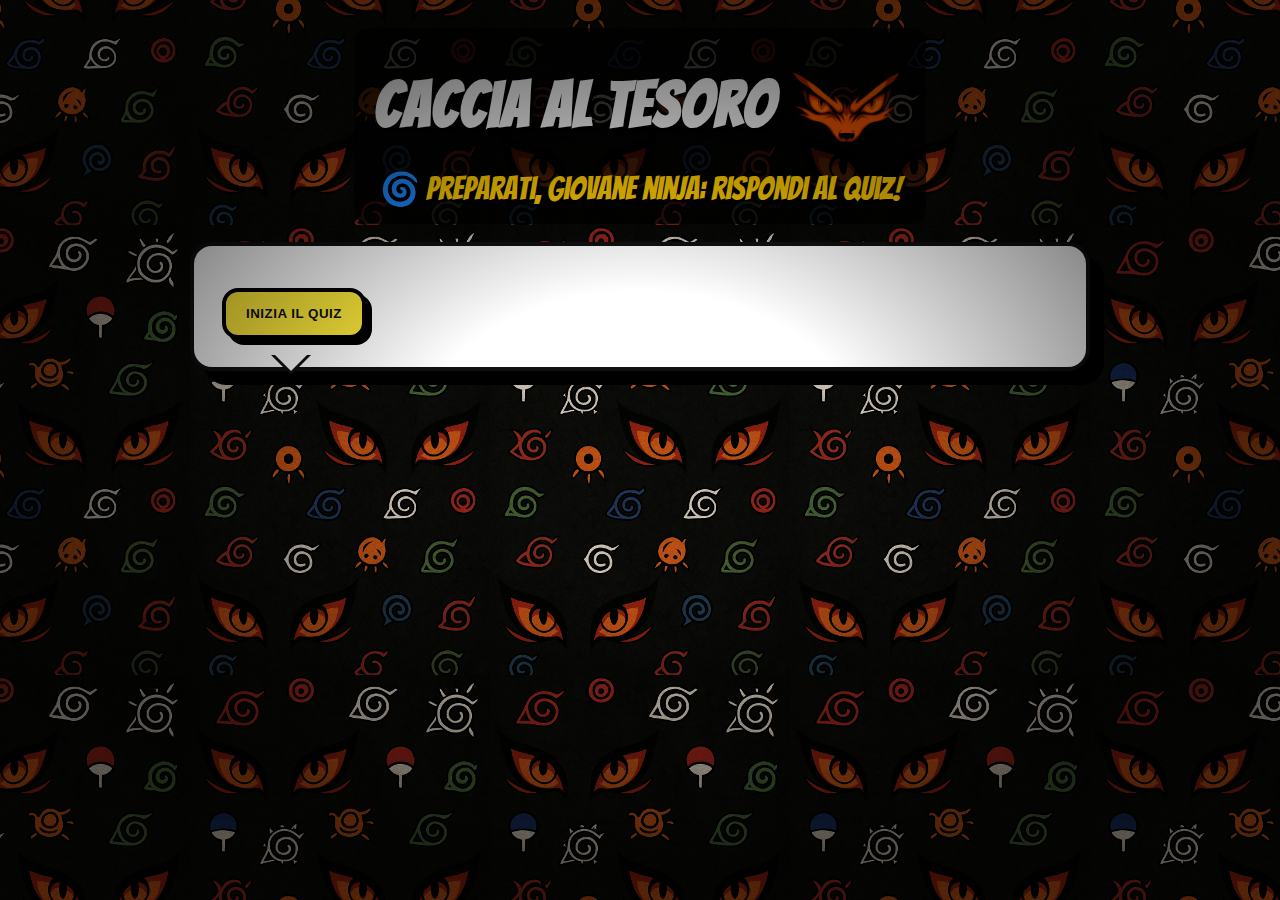
<file: index.html>
<!DOCTYPE html>
<html lang="it">
<head>
  <meta charset="UTF-8" />
  <meta name="viewport" content="width=device-width, initial-scale=1.0" />
  <title>Caccia al Tesoro Manga</title>
  <link rel="stylesheet" href="style.css" />
  <link href="https://fonts.googleapis.com/css2?family=Bangers&family=Nunito:wght@400;700;900&display=swap" rel="stylesheet">
</head>
<body>
<div class="page">
  <header class="site-header">
    <div class="title-box">
      <h1 class="title">
        Caccia al Tesoro
        <img src="assets/occhi-volpe.png" alt="Occhi della Volpe" class="eyes">
      </h1>
      <p class="subtitle">🌀 Preparati, giovane ninja: rispondi al quiz!</p>
    </div>
  </header>
  <main class="panel speech-bubble">
    <div id="quiz-container" class="quiz" hidden></div>
    <div class="actions">
      <button id="start-btn" class="btn btn-primary">Inizia il quiz</button>
    </div>
    <section id="result" class="result" hidden></section>
  </main>

</div>

<script src="script.js"></script>
</body>
</html>
</file>
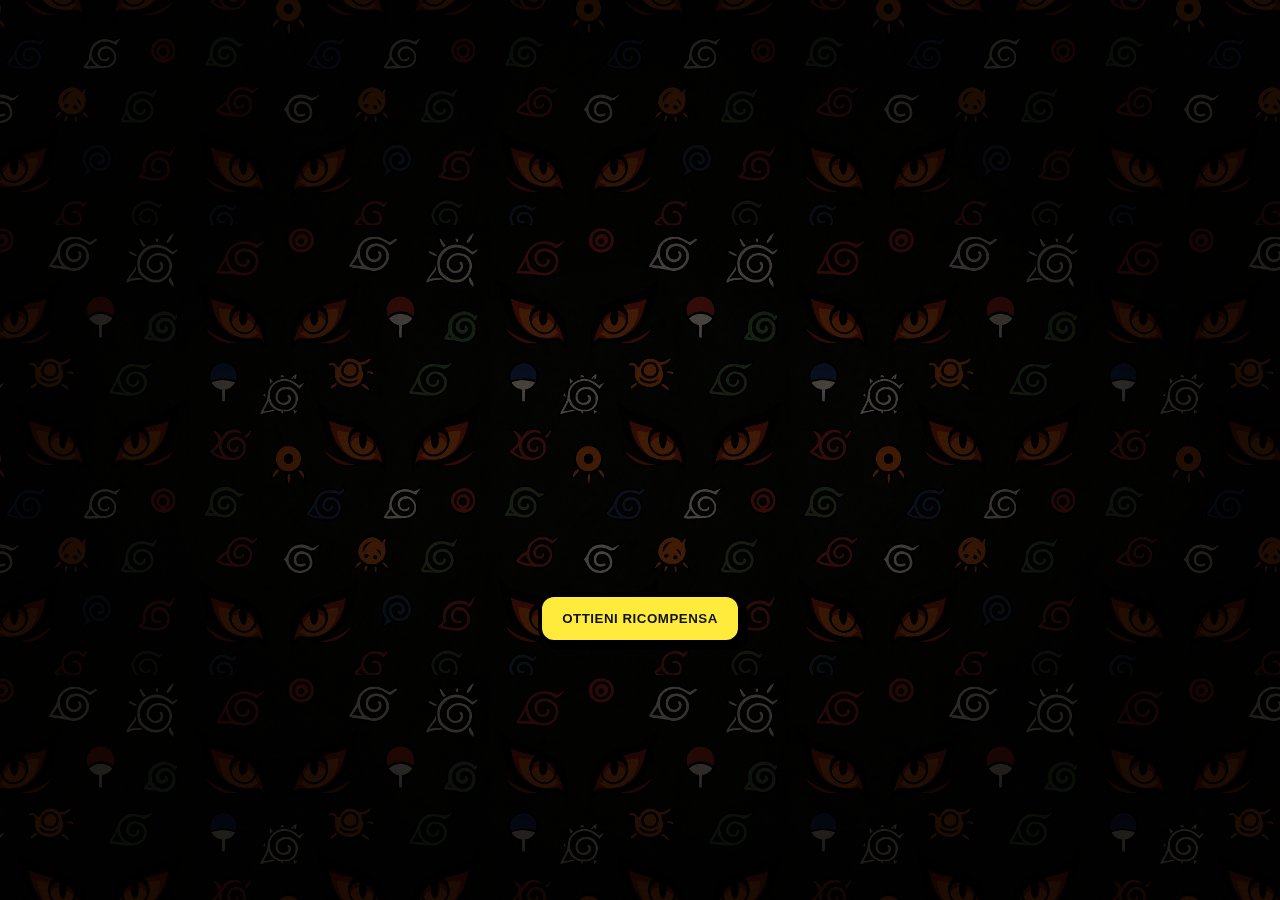
<file: auguri.html>
<!DOCTYPE html>
<html lang="it">
<head>
    <meta charset="UTF-8" />
    <meta name="viewport" content="width=device-width, initial-scale=1.0"/>
    <title>Auguri Ninja</title>
    <link rel="stylesheet" href="style.css"/>
    <link href="https://fonts.googleapis.com/css2?family=Bangers&family=Nunito:wght@400;700;900&display=swap" rel="stylesheet">
    <style>
        /* Overlay scuro per massima leggibilità */
        .screen-mask{
            position:fixed; inset:0; background:rgba(0,0,0,.65); z-index:0;
        }
        .stage{
            position:relative; z-index:1; min-height:100dvh;
            display:flex; align-items:center; justify-content:center; flex-direction:column;
            padding:24px; text-align:center;
        }
        .ninja-title{
            font-family:'Bangers', cursive;
            font-size:clamp(36px,6vw,68px);
            color:#ffcc00; text-shadow:4px 4px 0 #000, 0 0 24px rgba(255,140,0,.6);
            margin:0 0 10px;
            letter-spacing:1px;
            opacity:0; transform:scale(.9);
            animation:popIn .5s ease-out .1s forwards;
        }
        .ninja-names{
            font-family:'Bangers', cursive;
            font-size:clamp(22px,3.8vw,40px);
            color:#fff; text-shadow:3px 3px 0 #000;
            line-height:1.25; margin:10px 0 22px;
            opacity:0; transform:translateY(10px);
            animation:rise .6s ease-out .45s forwards;
        }
        /* Effetto “slash” con shuriken */
        .slash{
            position:relative; display:inline-block; padding:.1em .4em;
        }
        .slash::before, .slash::after{
            content:""; position:absolute; left:-6px; right:-6px; height:3px; background:linear-gradient(90deg, transparent, #ff6a00,#ffd000, transparent);
            transform:translateY(-14px) scaleX(0); transform-origin:left; border-radius:3px;
            animation:slash 1s cubic-bezier(.2,.8,.2,1) .75s forwards;
        }
        .slash::after{ transform:translateY(14px) scaleX(0); animation-delay: .9s; }

        .shuriken{
            position:absolute; width:26px; height:26px; border-radius:50%;
            left:-14px; top:-18px; background: radial-gradient(#ddd, #888);
            box-shadow:0 0 0 3px #000 inset;
            animation:spin 1.1s linear infinite;
            filter:drop-shadow(2px 2px 0 #000);
        }
        .btn-cta{
            margin-top:10px;
            background:#ffeb3b; color:#111; border:4px solid #000; border-radius:16px;
            font-weight:900; text-transform:uppercase; letter-spacing:.5px;
            padding:14px 20px; cursor:pointer; box-shadow:6px 6px 0 #000;
            transition:transform .12s ease, box-shadow .12s ease, filter .12s ease;
        }
        .btn-cta:active{ transform:translate(2px,2px); box-shadow:3px 3px 0 #000; }

        @keyframes popIn{ to{ opacity:1; transform:scale(1);} }
        @keyframes rise{ to{ opacity:1; transform:translateY(0);} }
        @keyframes slash{ to{ transform:translateY(var(--y, -14px)) scaleX(1);} }
        @keyframes spin{ to{ transform:rotate(360deg);} }
    </style>
</head>
<body>
<div class="screen-mask"></div>
<div class="stage">
    <h1 class="ninja-title">Buon compleanno <span class="slash"><span class="shuriken"></span>Stella Ninja!</span></h1>

    <p class="ninja-names">
        da Claudia e Peppe,<br>
        Fabio e Sabry,<br>
        Mimmo e Vale,<br>
        Roberto e Ornella
    </p>

    <button class="btn-cta" id="go">Ottieni Ricompensa</button>
</div>

<script>
    // Consenti accesso solo se si è vinto il quiz (non è sicurezza, ma un piccolo guard-rail)
    if (!sessionStorage.getItem('quizWin')) {
        // se si arriva qui direttamente, segui comunque il flusso
        sessionStorage.setItem('quizWin', '1');
    }
    document.getElementById('go').addEventListener('click', () => {
        sessionStorage.setItem('readyForReward','1');
        window.location.href = 'finale.html';
    });
</script>
</body>
</html>
</file>
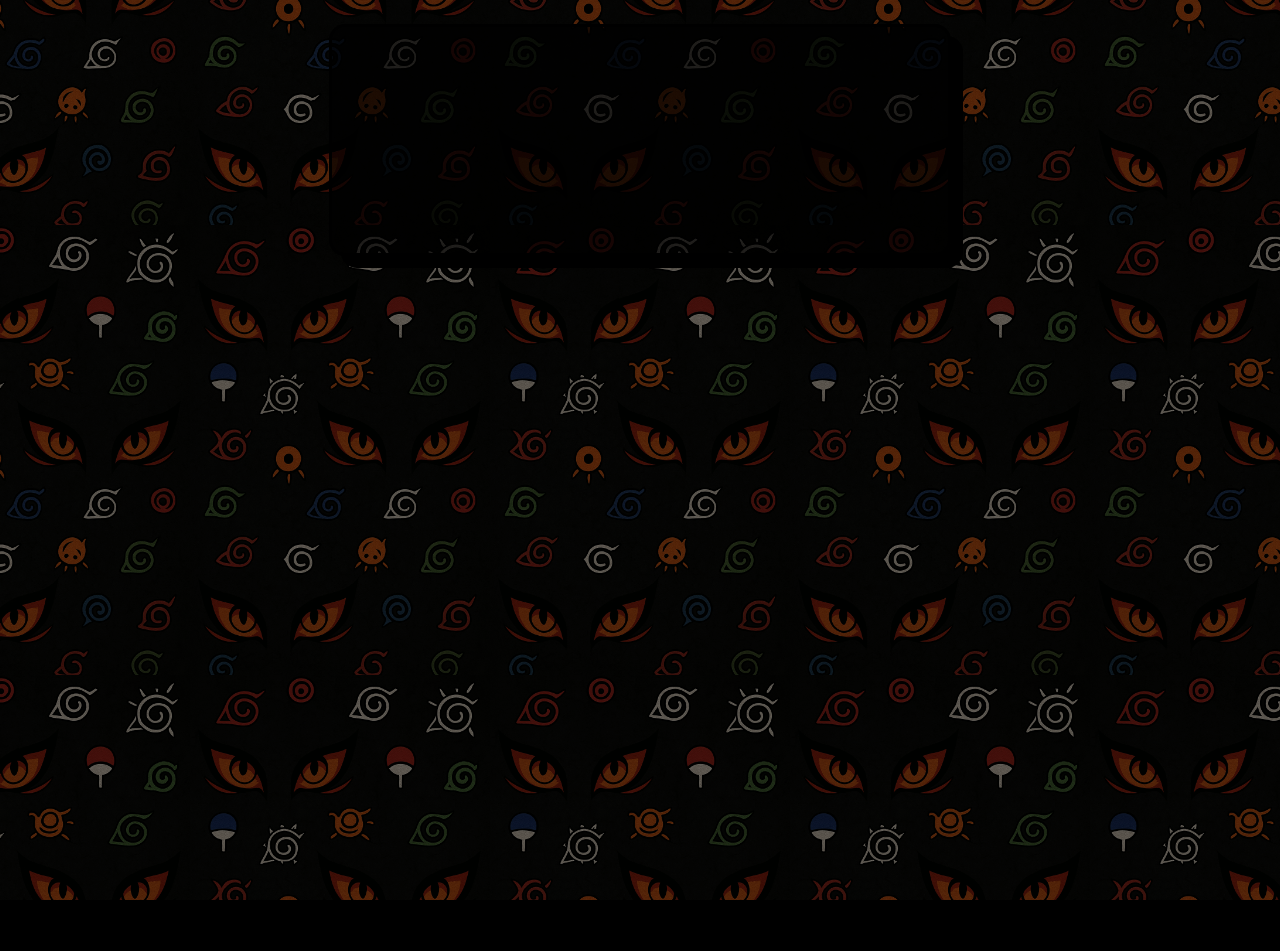
<file: finale.html>
<!DOCTYPE html>
<html lang="it">
<head>
    <meta charset="UTF-8" />
    <meta name="viewport" content="width=device-width, initial-scale=1.0"/>
    <title>Ricompensa Ninja</title>
    <link href="https://fonts.googleapis.com/css2?family=Bangers&family=Nunito:wght@400;700;900&display=swap" rel="stylesheet">
    <style>
        :root{
            --accent: #ffcc00;
            --accent2: #ff6a00;
        }
        html,body{height:100%;margin:0}
        body{
            font-family:'Nunito', system-ui, -apple-system, Segoe UI, Roboto, Arial, sans-serif;
            color:#fff;
            background:#000 url('assets/sfondo.png') repeat center/300px fixed;
            overflow-x:hidden;
            position:relative;
        }
        /* Scrim per leggibilità sopra lo sfondo pattern */
        body::after{
            content:""; position:fixed; inset:0;
            background: rgba(0,0,0,.55);
            pointer-events:none;
        }

        .wrap{
            min-height:100dvh; position:relative; z-index:1;
            display:flex; align-items:center; justify-content:center; flex-direction:column;
            padding:24px; text-align:center; gap:14px;
        }

        /* Box “ninja” con sfondo semitrasparente */
        .ninja-box{
            background: rgba(0,0,0,.65);
            border-radius: 16px;
            padding: clamp(16px, 3vw, 28px);
            border: 3px solid #000;
            box-shadow: 12px 12px 0 #000;
            display:inline-block;
            max-width:min(900px, 92vw);
        }

        /* Titolo effetto ninja */
        .title{
            font-family:'Bangers', cursive;
            font-size: clamp(28px, 6vw, 56px);
            line-height:1.1; margin:0 0 6px;
            color: var(--accent);
            text-shadow: 3px 3px 0 #000, 0 0 24px rgba(255,204,0,.6);
            opacity:0; transform: scale(.95);
            animation: popIn .45s ease-out .05s forwards;
            letter-spacing:.5px;
        }

        /* Frase grande con effetti “slash” e shuriken */
        .message{
            font-family:'Bangers', cursive;
            font-size: clamp(22px, 4.6vw, 44px);
            margin: 6px 0 0;
            color:#fff;
            text-shadow: 3px 3px 0 #000, 0 0 24px rgba(255,255,255,.35);
            opacity:0; transform: translateY(10px);
            animation: rise .55s ease-out .35s forwards;
        }

        .slash{
            position:relative; display:inline-block; padding:.05em .25em;
        }
        .slash::before, .slash::after{
            content:""; position:absolute; left:-8px; right:-8px; height:4px;
            background: linear-gradient(90deg, transparent, var(--accent2), var(--accent), transparent);
            transform: scaleX(0); transform-origin: left; border-radius:3px;
            filter: drop-shadow(0 0 6px rgba(255,165,0,.5));
        }
        .slash::before{ top:-12px; animation: slash 1s cubic-bezier(.2,.8,.2,1) .55s forwards; }
        .slash::after{  bottom:-12px; animation: slash 1s cubic-bezier(.2,.8,.2,1) .75s forwards; }

        .shuriken{
            position:absolute; width:28px; height:28px; left:-20px; top:-20px;
            background: radial-gradient(#e0e0e0, #888);
            border-radius:50%;
            box-shadow:0 0 0 3px #000 inset;
            filter: drop-shadow(2px 2px 0 #000);
            animation: spin 1.1s linear infinite;
        }

        .gift{
            margin-top:16px;
            max-width:min(320px, 80vw);
            border:4px solid #000; border-radius:18px; display:block; margin-left:auto; margin-right:auto;
            box-shadow: 8px 8px 0 #0002;
            opacity:0; transform: translateY(8px) scale(.98);
            animation: fadeUp .5s ease-out .8s forwards;
        }
        .geniale{
            font-family:'Bangers', cursive;
            font-size: clamp(26px, 4vw, 40px);
            color: var(--accent);
            text-shadow: 2px 2px 0 #000, 0 0 18px rgba(255,204,0,.55);
            margin: 8px 0 0;
            opacity:0; transform: translateY(6px);
            animation: rise .45s ease-out 1s forwards;
        }

        @keyframes popIn{ to{ opacity:1; transform: scale(1);} }
        @keyframes rise{ to{ opacity:1; transform: translateY(0);} }
        @keyframes slash{ to{ transform: scaleX(1);} }
        @keyframes spin{ to{ transform: rotate(360deg);} }
        @keyframes fadeUp{ to{ opacity:1; transform: translateY(0) scale(1);} }

        /* Pulsante (se vuoi mantenerlo) */
        .btn{
            margin-top:14px; background:#ffeb3b; color:#111;
            border:4px solid #000; border-radius:16px; font-weight:900; text-transform:uppercase;
            letter-spacing:.5px; padding:14px 20px; cursor:pointer; box-shadow:6px 6px 0 #000;
            transition: transform .12s ease, box-shadow .12s ease;
        }
        .btn:active{ transform: translate(2px,2px); box-shadow:3px 3px 0 #000; }
    </style>
</head>
<body>
<div class="wrap">
    <div class="ninja-box">
        <h1 class="title">🎉 Ricompensa sbloccata!</h1>

        <p class="message">
            <span class="slash"><span class="shuriken"></span>Per ottenere la tua ricompensa</span><br>
            <span class="slash">vai da <span style="color:var(--accent)">Zia Claudia</span>.</span>
        </p>
    </div>

    <!-- Immagine e scritta sotto, come richiesto -->
    <img src="assets/stella.jpeg" alt="Stella divertente" class="gift">
    <p class="geniale">Geniale!!!</p>

    <!-- (Opzionale) pulsante per tornare alla home/quiz -->
    <!-- <button class="btn" onclick="location.href='index.html'">Torna al quiz</button> -->
</div>

<script>
    // Guard-rail soft: se vuoi consentire l’accesso solo dopo auguri.html
    // if (!sessionStorage.getItem('readyForReward')) {
    //   sessionStorage.setItem('readyForReward','1');
    // }
</script>
</body>
</html>
</file>
<file: style.css>
:root{
  /* Cambia qui il nome del tuo file di sfondo */
  --bg-image: url('assets/sfondo.png');
  --bg-size: 300px;            /* 160 → pattern fitto; prova 120/100 per ancora più ripetizioni */
  --scrim: rgba(0,0,0,.55);    /* quanto scurire lo sfondo dietro */
  --ink: #0b0b0b;              /* testo scuro nei pannelli */
  --accent: #ffcc00;           /* giallo naruto */
  --accent-dark: #ffb300;
  --panel: #ffffff;
  --panel-border: #111;
  --btn-bg: #ffeb3b;
  --btn-ink: #111;
  --link: #1976d2;
}

*{ box-sizing:border-box }

html,body{
  height:100%;
  margin:0;
}

body{
  font-family: 'Nunito', system-ui, -apple-system, Segoe UI, Roboto, Arial, sans-serif;
  color:#fff;
  background: var(--bg-image) repeat center center fixed #000;
  background-size: var(--bg-size);
  position:relative;
  overflow-x:hidden;
}

/* Scrim che attenua lo sfondo per massimizzare leggibilità */
body::after{
  content:"";
  position:fixed;
  inset:0;
  background: radial-gradient(ellipse at center, transparent 0%, transparent 25%, var(--scrim) 65%, var(--scrim) 100%);
  pointer-events:none;
}

/* Contenitore pagina */
.page{
  min-height:100%;
  display:flex;
  flex-direction:column;
  padding: clamp(16px, 3vw, 28px);
}

/* Header */
.site-header{
  text-align:center;
  margin-bottom: clamp(12px, 2.2vw, 18px);
}

.title {
  font-family:'Bangers', cursive;
  font-size: clamp(38px, 6vw, 64px);
  margin:0 0 6px;
  letter-spacing:1px;
  color:#fff;
  text-shadow: 3px 3px 0 #000, 6px 6px 0 rgba(0,0,0,.35);
  display: flex;
  align-items: center;
  justify-content: center;
  gap: 10px; /* spazio tra testo e occhi */
}

.title .eyes {
  height: 200px; /* regola la dimensione */
  vertical-align: middle;
}
.title span{
  color: var(--accent);
  -webkit-text-stroke: 2px #000;
  text-shadow: 2px 2px 0 #000;
}
.subtitle {
  font-family: 'Bangers', cursive; /* stesso font del titolo */
  margin: 0;
  color: #ffcc00;                  /* giallo acceso in stile Naruto */
  opacity: 1;
  font-weight: 400;
  font-size: clamp(24px, 3.2vw, 32px); /* più grande */
  text-shadow: 2px 2px 0 #000, 4px 4px 0 rgba(0,0,0,0.3);
}
/* Pannello principale (vignetta fumetto) */
.panel{
  width:min(900px, 100%);
  margin: 0 auto;
  background: var(--panel);
  color: var(--ink);
  border: 4px solid var(--panel-border);
  border-radius: 22px;
  box-shadow: 14px 14px 0 #000;
  padding: clamp(14px, 2.2vw, 28px);
  position:relative;
}
.title-box {
  background: rgba(0, 0, 0, 0.65); /* nero semi-trasparente */
  padding: 16px 20px;
  border-radius: 14px;
  display: inline-block; /* così non occupa tutta la larghezza */
  text-align: center;
}

.site-header {
  text-align: center;
}

.title .eyes {
  height: 120px;
  vertical-align: middle;
}

/* Cornice “balloon” */
.speech-bubble::before{
  content:"";
  position:absolute;
  left: clamp(22px, 6vw, 80px);
  bottom:-28px;
  width:0;height:0;
  border: 20px solid transparent;
  border-top-color: var(--panel-border);
}
.speech-bubble::after{
  content:"";
  position:absolute;
  left: clamp(22px, 6vw, 80px);
  bottom:-24px;
  width:0;height:0;
  border: 20px solid transparent;
  border-top-color: var(--panel);
}

.lead{
  font-size: clamp(18px, 2.4vw, 22px);
  line-height:1.45;
  margin:0 0 12px;
}

.quiz h2{
  font-family:'Bangers', cursive;
  font-size: clamp(26px, 3.8vw, 36px);
  margin: 10px 0 12px;
}

.actions{ margin-top: 14px }

/* Bottoni grandi e leggibili */
.btn{
  display:inline-block;
  border: 4px solid #000;
  border-radius:16px;
  font-weight:900;
  text-transform:uppercase;
  letter-spacing:.5px;
  padding: 14px 20px;
  cursor:pointer;
  box-shadow: 6px 6px 0 #000;
  transition: transform .12s ease, box-shadow .12s ease, filter .12s ease;
  user-select:none;
}
.btn:active{ transform: translate(2px,2px); box-shadow: 3px 3px 0 #000; }

.btn-primary{
  background: var(--btn-bg);
  color: var(--btn-ink);
}

/* Pulsanti risposta */
.answer-btn{
  width:100%;
  text-align:center;
  margin: 10px 0;
  background:#4fc3f7;
  color:#06202a;
  border: 4px solid #000;
  border-radius:14px;
  font-weight:900;
  padding: 14px 16px;
  box-shadow: 5px 5px 0 #0003;
}
.answer-btn:hover{ filter: brightness(1.05) }

/* Sezione risultato */
.result{
  margin-top: 10px;
}

.result .win{
  font-family:'Bangers', cursive;
  font-size: clamp(28px, 4vw, 40px);
  color:#0b0b0b;
}

.codice-buono{
  display:inline-flex;
  align-items:center;
  gap:10px;
  background:#fff6cc;
  border: 3px dashed #000;
  padding: 10px 14px;
  border-radius:12px;
  margin-top:10px;
  font-weight:900;
  color:#1a1100;
}
.code{
  font-family: ui-monospace, SFMono-Regular, Menlo, Consolas, monospace;
  background:#000;
  color: var(--accent);
  padding: 6px 10px;
  border-radius:8px;
  border:2px solid var(--accent-dark);
}

.copy{
  border:3px solid #000;
  background:#fff;
  padding: 8px 10px;
  border-radius:10px;
  cursor:pointer;
}
.copy:active{ transform: translateY(1px) }

.gift{
  margin-top:16px;
  display:block;
  max-width: 280px;
  border: 4px solid #000;
  border-radius: 18px;
  box-shadow: 8px 8px 0 #0002;
}

/* Footer */
.site-footer{
  text-align:center;
  color:#eaeaea;
  margin-top: 20px;
  text-shadow:1px 1px 0 #000;
}

/* Accessibilità focus */
button:focus-visible{
  outline: 3px solid var(--accent-dark);
  outline-offset: 2px;
}

/* Responsivo */
@media (max-width: 520px){
  .panel{ box-shadow: 10px 10px 0 #000; }
}
</file>
